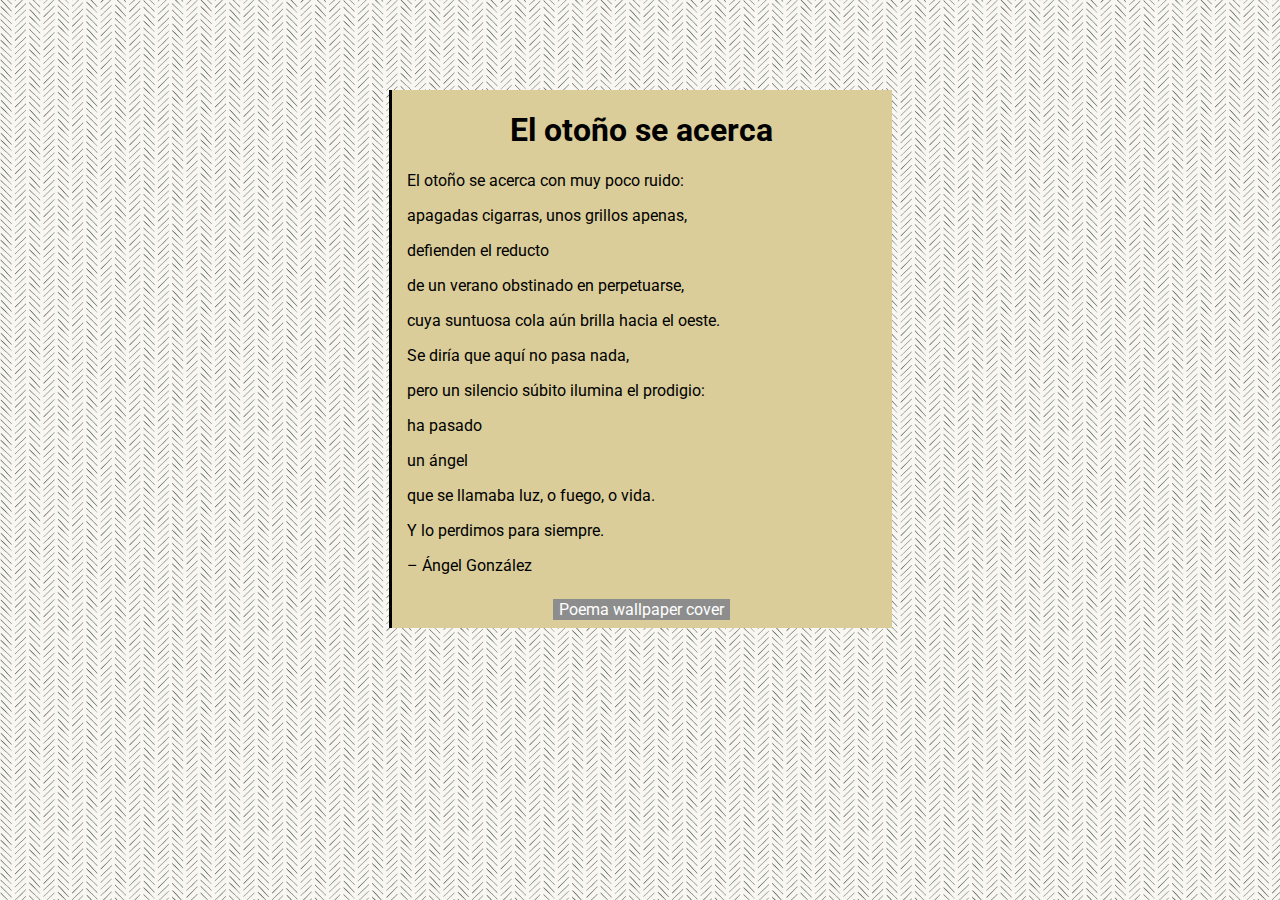
<file: index.html>
<!DOCTYPE html>
<html lang="es">
<head>
    

    <link href="style.css" rel="stylesheet">
    <meta charset="UTF-8">
    <meta name="viewport" content="width=device-width, initial-scale=1.0">
    <link rel="preconnect" href="https://fonts.gstatic.com">
<link href="https://fonts.googleapis.com/css2?family=Roboto&display=swap" rel="stylesheet">
    
    <title>Otoño Patrón</title>

    <body>
       <div class="container">
           <h1>El otoño se acerca</h1>
           <p>El otoño se acerca con muy poco ruido:</p>

           <p>apagadas cigarras, unos grillos apenas,</p>
            
           <p>defienden el reducto</p>
            
           <p> de un verano obstinado en perpetuarse,</p>
            
           <p> cuya suntuosa cola aún brilla hacia el oeste.</p>
            
           <p> Se diría que aquí no pasa nada,</p>
            
           <p>  pero un silencio súbito ilumina el prodigio:</p>
            
           <p>  ha pasado</p>
            
           <p>  un ángel</p>
            
           <p>  que se llamaba luz, o fuego, o vida.</p>
            
           <p>   Y lo perdimos para siempre.</p>
            
           <p>  – Ángel González</p>
           
           <div class="secboton">
            <div class="botones">
                <a href="index2.html"><button class="boton">Poema wallpaper cover</button></a>
                

                
            </div>
        </div>
       </div>
       
        
    


    </body>
</file>
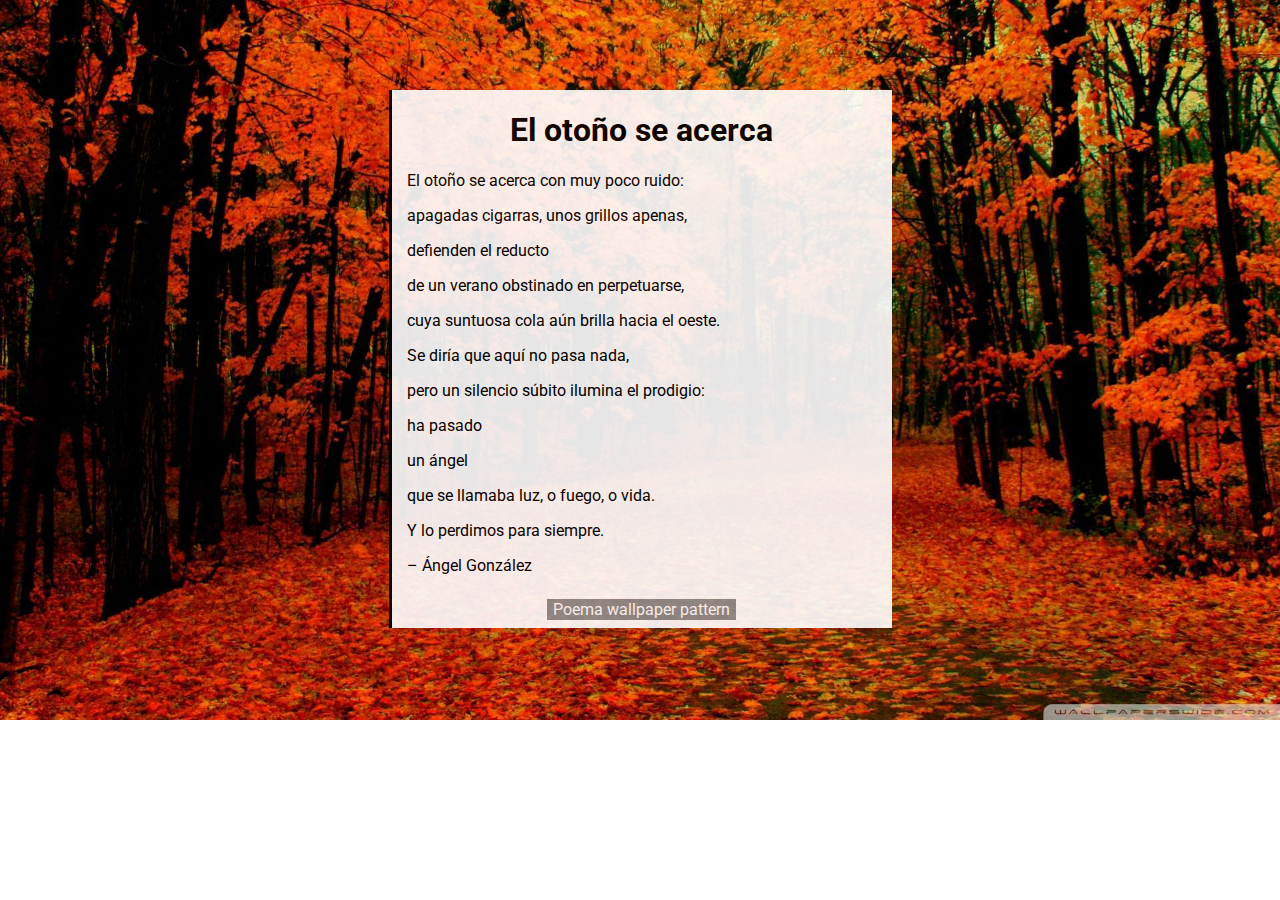
<file: index2.html>
<!DOCTYPE html>
<html lang="es">
<head>
    

    <link href="style2.css" rel="stylesheet">
    <meta charset="UTF-8">
    <meta name="viewport" content="width=device-width, initial-scale=1.0">
    <link rel="preconnect" href="https://fonts.gstatic.com">
<link href="https://fonts.googleapis.com/css2?family=Roboto&display=swap" rel="stylesheet">
    
    <title>Otoño Wallpaper</title>

    <body>
       <div class="container">
           <h1>El otoño se acerca</h1>
           <p>El otoño se acerca con muy poco ruido:</p>

           <p>apagadas cigarras, unos grillos apenas,</p>
            
           <p>defienden el reducto</p>
            
           <p> de un verano obstinado en perpetuarse,</p>
            
           <p> cuya suntuosa cola aún brilla hacia el oeste.</p>
            
           <p> Se diría que aquí no pasa nada,</p>
            
           <p>  pero un silencio súbito ilumina el prodigio:</p>
            
           <p>  ha pasado</p>
            
           <p>  un ángel</p>
            
           <p>  que se llamaba luz, o fuego, o vida.</p>
            
           <p>   Y lo perdimos para siempre.</p>
            
           <p>  – Ángel González</p>
           <div class="secboton">
            <div class="botones">
                <a href="index.html"><button class="boton">Poema wallpaper pattern</button></a>
                

                
            </div>
       </div>


    </body>
</file>
<file: style.css>
.container {
    text-align: center;
    background-color: rgb(218, 205, 154);
    position: absolute;    /*centrado*/
    margin: 0 auto;
    left: 0;
    right: 0;
    width: 500px;
    top: 10%;
    border-style: solid;
    border-right: black;
    border-top: none;
    border-bottom: none;
    
}

p {
    text-align: left;
    margin-left: 3%;
    font-family: 'Roboto', sans-serif;

}

h1 {
    
    font-family: 'Roboto', sans-serif;

}



body {
    background-image: url('imagenes/wpp.jpg');
    background-size: 200px;
    width: 500px;
    height: 200px;
    
}


.secboton {
    display: block;
    text-align: center;
    
    justify-content: center;
}

.boton {
    margin: 0.5em;
    background-color: rgb(141, 141, 141);
    color: white;
    text-decoration: none;
    border: none;
    font-size: 1em;
    cursor: pointer;
    font-family: 'Roboto', sans-serif;
    
    
}
</file>
<file: style2.css>
.container {
    text-align: center;
    background-color: rgb(255, 255, 255);
    opacity: 90%;
    position: absolute;    /*centrado*/
    margin: 0 auto;
    left: 0;
    right: 0;
    width: 500px;
    top: 10%;
    border-style: solid;
    border-right: black;
    border-top: none;
    border-bottom: none;
    
}

p {
    text-align: left;
    margin-left: 3%;
    font-family: 'Roboto', sans-serif;

}

h1 {
    
    font-family: 'Roboto', sans-serif;

}



body {
    background-image: url('imagenes/wpg.jpg');
    background-size: cover;
    background-repeat: no-repeat;
    color: black;
    
    
}

.boton {
    margin: 0.5em;
    background-color: rgb(141, 141, 141);
    color: white;
    text-decoration: none;
    border: none;
    font-size: 1em;
    cursor: pointer;
    font-family: 'Roboto', sans-serif;
    
    
}
</file>
